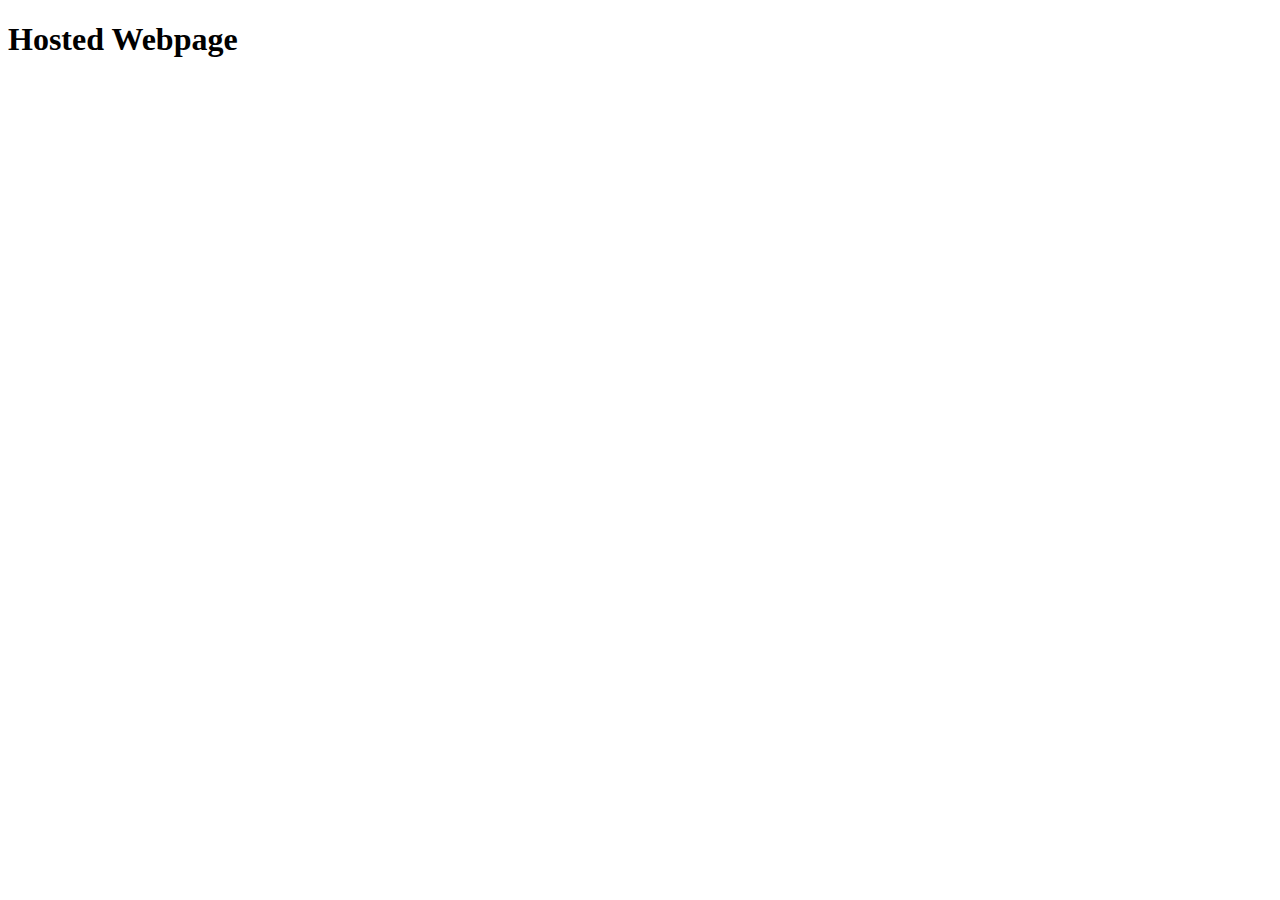
<file: index.html>
<!DOCTYPE html>
<html lang="en">
<head>
    <meta charset="UTF-8">
    <meta name="viewport" content="width=<device-width>, initial-scale=1.0">
    <meta http-equiv="X-UA-Compatible" content="ie=edge">
    <title>Document</title>
</head>
<body>
    <h1>Hosted Webpage</h1>
</body>
</html>
</file>
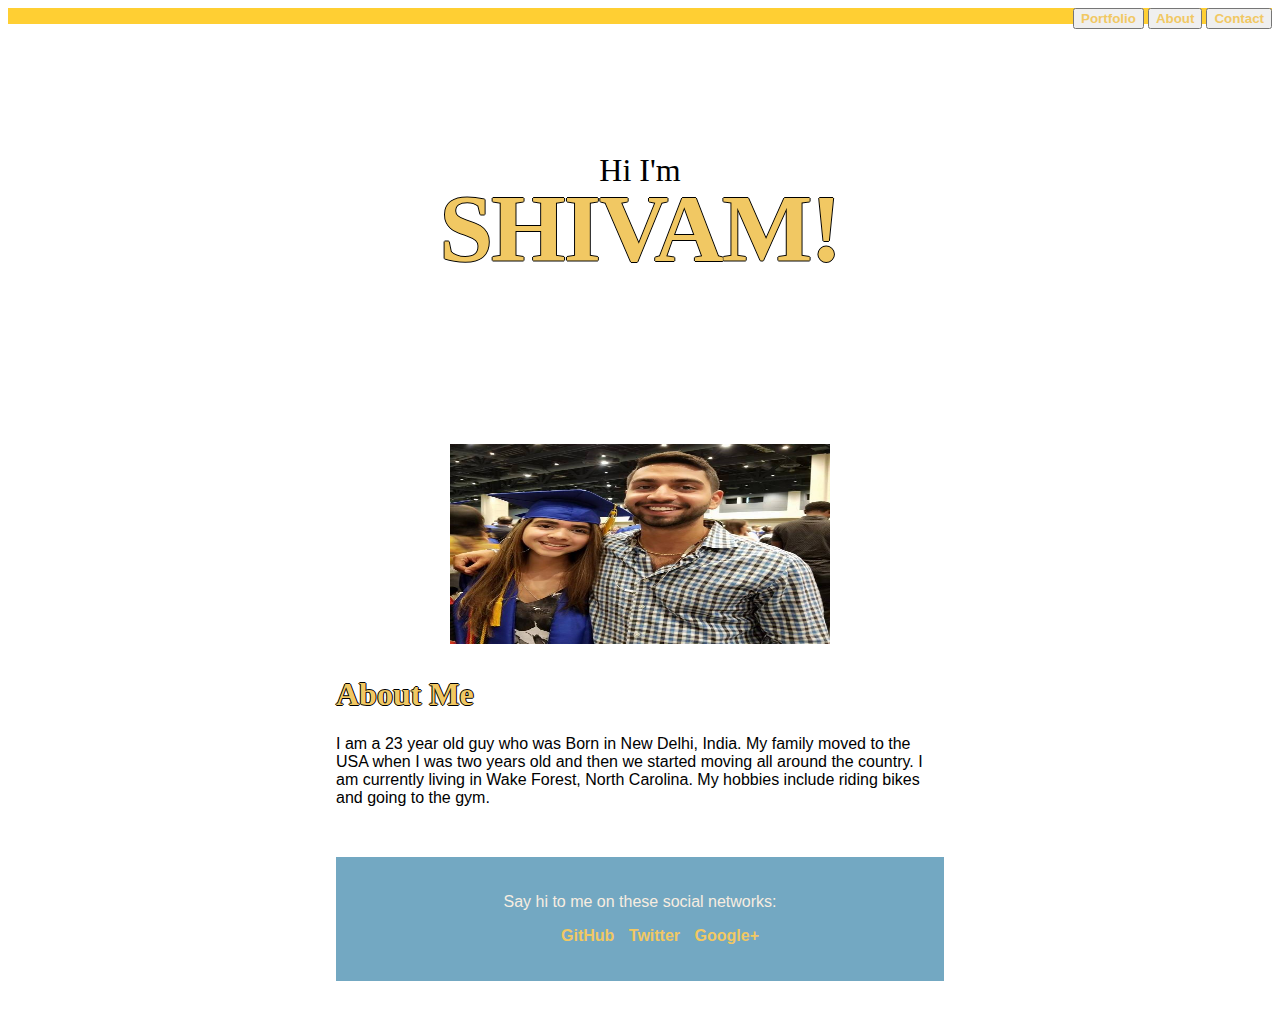
<file: Basic-Portfolio/index.html>
<!DOCTYPE html>
<html lang="en">
<head>
    <meta charset="UTF-8">
    <meta name="viewport" content="width=device-width, initial-scale=1.0">
    <meta http-equiv="X-UA-Compatible" content="ie=edge">
    <link rel="stylesheet" type="text/css" href="assets/css/style.css">
  

    <nav>
       <button> <a href="./portfolio.html">Portfolio</a> </button>
       
       <button> <a href="./index.html">About</a> </button>
    
       <button> <a href="./contact.html">Contact</a> </button>
     </nav>

</head>
<header class='masthead'>
    <p class='masthead-intro'>Hi I'm</p>
    <h1 class='masthead-heading'>Shivam!</h1>
  </header>

<body>
 
    <img src="assets/images/Shivam Profile Pic.jpg" alt="Sister and I" width="200" height="200" class="center">




    <div class="introduction-section">
        <h1>About Me</h1>
        <p>I am a 23 year old guy who was Born in New Delhi, India. My family moved to the USA when I was two years old and then we started moving all around the country.
            I am currently living in Wake Forest, North Carolina. My hobbies include riding bikes and going to the gym.  </p>
</body>

<footer class="content-footer">
    <p>Say hi to me on these social networks:</p>
    <ul class="social">
        <li><a class="css-is-deranged" href="_INSERT_GITHUB_URL_HERE_">GitHub</a></li>
        <li><a class="css-is-deranged" href="_INSERT_TWITTER_URL_HERE_">Twitter</a></li>
        <li><a class="css-is-deranged" href="_INSERT_GOOGLE+_URL_HERE_">Google+</a></li>
    </ul>
  
</footer>


</html>
</file>
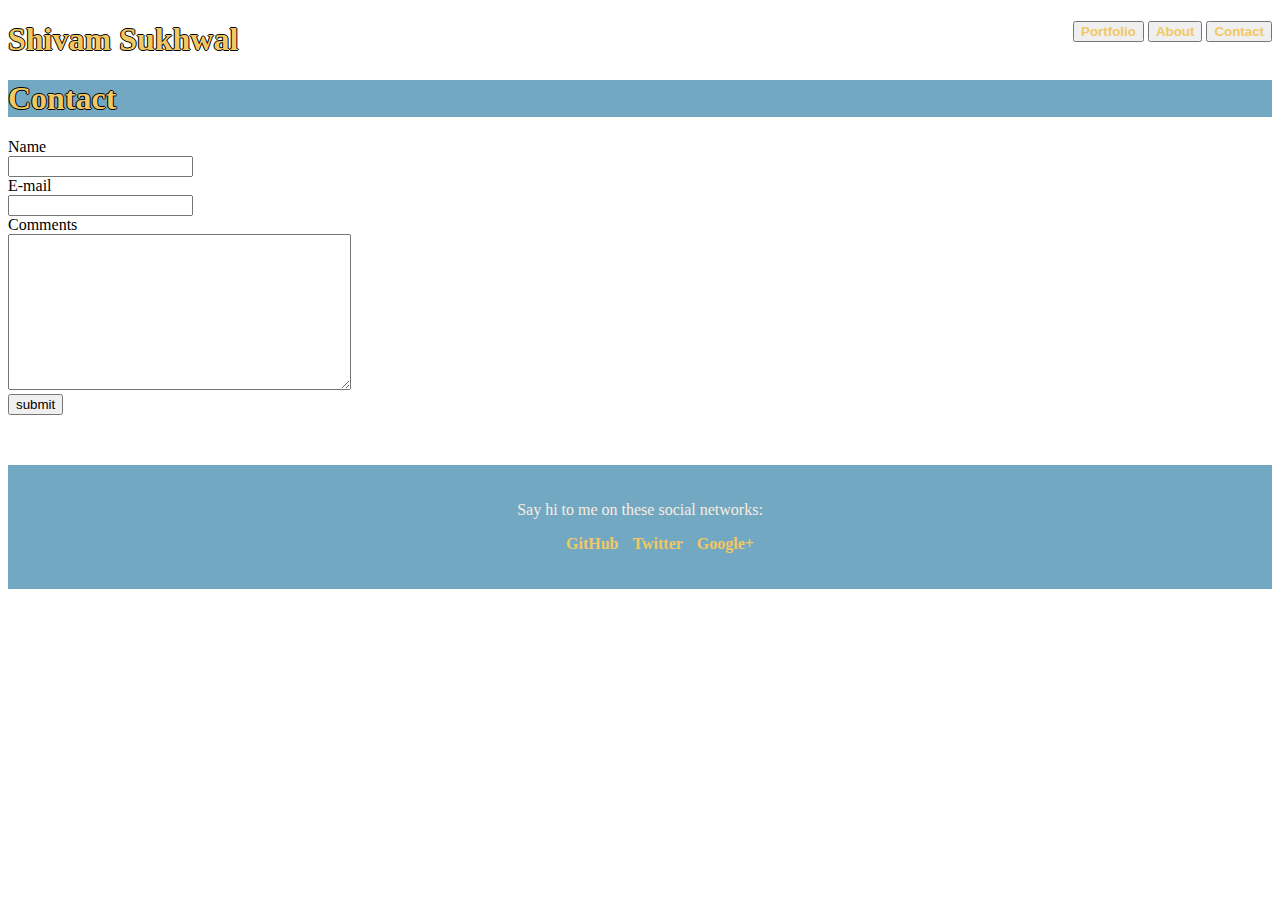
<file: Basic-Portfolio/contact.html>
<!DOCTYPE html>
<html lang="en">
<head>
    <meta charset="UTF-8">
    <meta name="viewport" content="width=device-width, initial-scale=1.0">
    <meta http-equiv="X-UA-Compatible" content="ie=edge">
    <link rel="stylesheet" type="text/css" href="assets/css/style.css">
    <title>Comments</title>

    <nav>
        <button> <a href="./portfolio.html">Portfolio</a> </button>
        
        <button> <a href="./index.html">About</a> </button>
         
        <button> <a href="./contact.html">Contact</a> </button> 
</nav>

</head>
<body>
    <h1>Shivam Sukhwal</h1>

    <h1 class="headin">Contact</h1>
        <label for="name">Name</label>
				<br>
        <input type="text" name="name" id="name">
                <br>
        <label for="name">E-mail</label>
				<br>
        <input type="text" name="E-mail" id="E-mail">
                <br>
                <section class="extra-info">
                        <label for="extra">Comments</label>
                        <br>
                                  <textarea id ="extra" name="extra" rows="10" cols="40">
                        </textarea>
                        <br>
                                <input type="submit" value="submit">


        <footer class="content-footer">
                <p>Say hi to me on these social networks:</p>
                         <ul class="social">
                                 <li><a class="css-is-deranged" href="_INSERT_GITHUB_URL_HERE_">GitHub</a></li>
                                 <li><a class="css-is-deranged" href="_INSERT_TWITTER_URL_HERE_">Twitter</a></li>
                                 <li><a class="css-is-deranged" href="_INSERT_GOOGLE+_URL_HERE_">Google+</a></li>
                         </ul>
                                      
        </footer>
</html>
</file>
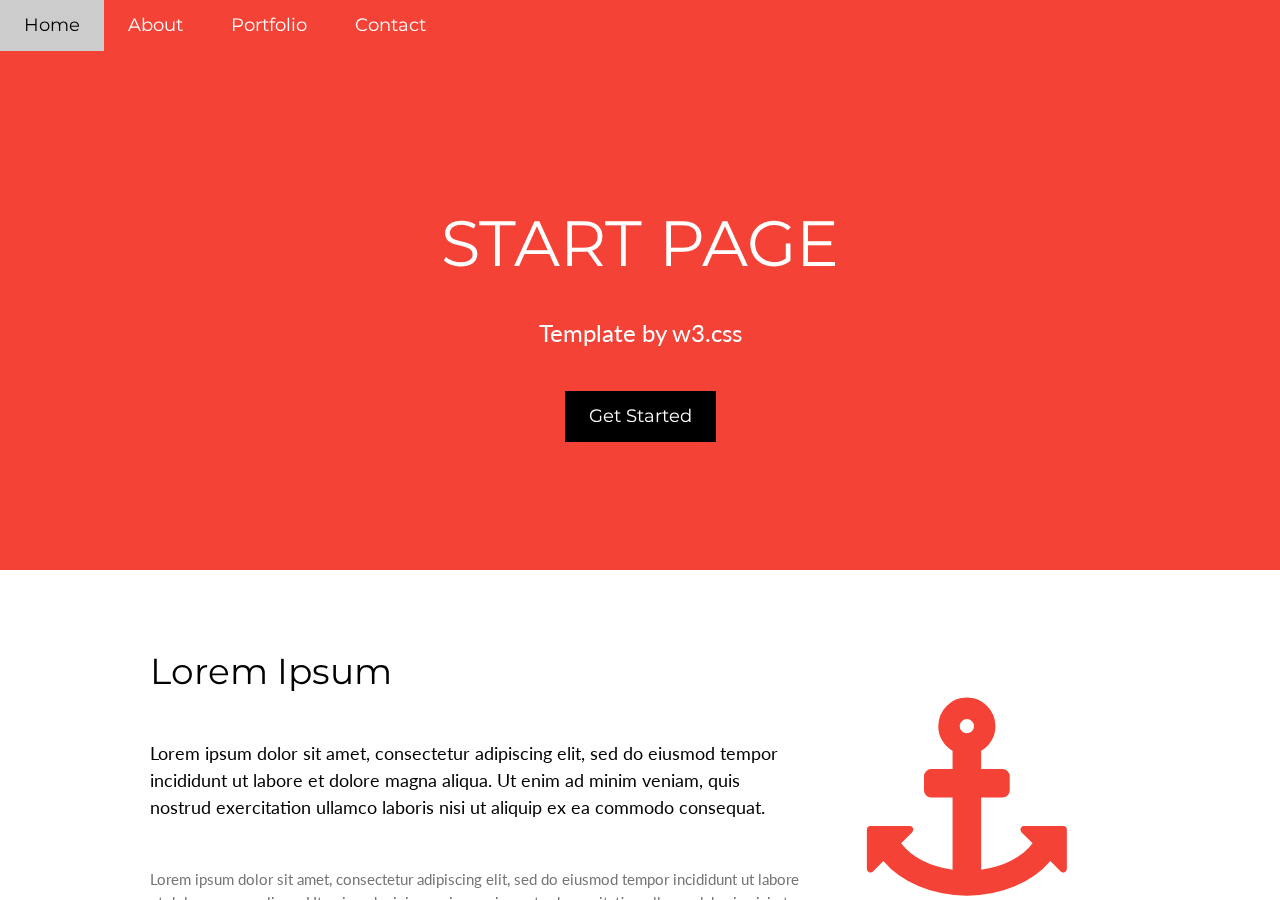
<file: Basic-Portfolio/csstest.html>
<!DOCTYPE html>
<html lang="en">
<title>W3.CSS Template</title>
<meta charset="UTF-8">
<meta name="viewport" content="width=device-width, initial-scale=1">
<link rel="stylesheet" href="https://www.w3schools.com/w3css/4/w3.css">
<link rel="stylesheet" href="https://fonts.googleapis.com/css?family=Lato">
<link rel="stylesheet" href="https://fonts.googleapis.com/css?family=Montserrat">
<link rel="stylesheet" href="https://cdnjs.cloudflare.com/ajax/libs/font-awesome/4.7.0/css/font-awesome.min.css">
<style>
body,h1,h2,h3,h4,h5,h6 {font-family: "Lato", sans-serif}
.w3-bar,h1,button {font-family: "Montserrat", sans-serif}
.fa-anchor,.fa-coffee {font-size:200px}
</style>
<body>

<!-- Navbar -->
<div class="w3-top">
  <div class="w3-bar w3-red w3-card w3-left-align w3-large">
    <a class="w3-bar-item w3-button w3-hide-medium w3-hide-large w3-right w3-padding-large w3-hover-white w3-large w3-red" href="javascript:void(0);" onclick="myFunction()" title="Toggle Navigation Menu"><i class="fa fa-bars"></i></a>
    <a href="#" class="w3-bar-item w3-button w3-padding-large w3-white">Home</a>
    <a href="index.html" class="w3-bar-item w3-button w3-hide-small w3-padding-large w3-hover-white">About</a>
    <a href="portfolio.html" class="w3-bar-item w3-button w3-hide-small w3-padding-large w3-hover-white">Portfolio</a>
    <a href="contact.html" class="w3-bar-item w3-button w3-hide-small w3-padding-large w3-hover-white">Contact</a>
  </div>

 

<!-- Header -->
<header class="w3-container w3-red w3-center" style="padding:128px 16px">
  <h1 class="w3-margin w3-jumbo">START PAGE</h1>
  <p class="w3-xlarge">Template by w3.css</p>
  <button class="w3-button w3-black w3-padding-large w3-large w3-margin-top">Get Started</button>
</header>

<!-- First Grid -->
<div class="w3-row-padding w3-padding-64 w3-container">
  <div class="w3-content">
    <div class="w3-twothird">
      <h1>Lorem Ipsum</h1>
      <h5 class="w3-padding-32">Lorem ipsum dolor sit amet, consectetur adipiscing elit, sed do eiusmod tempor incididunt ut labore et dolore magna aliqua. Ut enim ad minim veniam, quis nostrud exercitation ullamco laboris nisi ut aliquip ex ea commodo consequat.</h5>

      <p class="w3-text-grey">Lorem ipsum dolor sit amet, consectetur adipiscing elit, sed do eiusmod tempor incididunt ut labore et dolore magna aliqua. Ut enim ad minim veniam, quis nostrud exercitation ullamco laboris nisi ut aliquip ex ea commodo consequat. Excepteur sint
        occaecat cupidatat non proident, sunt in culpa qui officia deserunt mollit anim id est laborum consectetur adipiscing elit, sed do eiusmod tempor incididunt ut labore et dolore magna aliqua. Ut enim ad minim veniam, quis nostrud exercitation ullamco
        laboris nisi ut aliquip ex ea commodo consequat.</p>
    </div>

    <div class="w3-third w3-center">
      <i class="fa fa-anchor w3-padding-64 w3-text-red"></i>
    </div>
  </div>
</div>

<!-- Second Grid -->
<div class="w3-row-padding w3-light-grey w3-padding-64 w3-container">
  <div class="w3-content">
    <div class="w3-third w3-center">
      <i class="fa fa-coffee w3-padding-64 w3-text-red w3-margin-right"></i>
    </div>

    <div class="w3-twothird">
      <h1>Lorem Ipsum</h1>
      <h5 class="w3-padding-32">Lorem ipsum dolor sit amet, consectetur adipiscing elit, sed do eiusmod tempor incididunt ut labore et dolore magna aliqua. Ut enim ad minim veniam, quis nostrud exercitation ullamco laboris nisi ut aliquip ex ea commodo consequat.</h5>

      <p class="w3-text-grey">Lorem ipsum dolor sit amet, consectetur adipiscing elit, sed do eiusmod tempor incididunt ut labore et dolore magna aliqua. Ut enim ad minim veniam, quis nostrud exercitation ullamco laboris nisi ut aliquip ex ea commodo consequat. Excepteur sint
        occaecat cupidatat non proident, sunt in culpa qui officia deserunt mollit anim id est laborum consectetur adipiscing elit, sed do eiusmod tempor incididunt ut labore et dolore magna aliqua. Ut enim ad minim veniam, quis nostrud exercitation ullamco
        laboris nisi ut aliquip ex ea commodo consequat.</p>
    </div>
  </div>
</div>

<div class="w3-container w3-black w3-center w3-opacity w3-padding-64">
    <h1 class="w3-margin w3-xlarge">Quote of the day: live life</h1>
</div>

<!-- Footer -->
<footer class="w3-container w3-padding-64 w3-center w3-opacity">  
  <div class="w3-xlarge w3-padding-32">
    <i class="fa fa-facebook-official w3-hover-opacity"></i>
    <i class="fa fa-instagram w3-hover-opacity"></i>
    <i class="fa fa-snapchat w3-hover-opacity"></i>
    <i class="fa fa-pinterest-p w3-hover-opacity"></i>
    <i class="fa fa-twitter w3-hover-opacity"></i>
    <i class="fa fa-linkedin w3-hover-opacity"></i>
 </div>
 <p>Powered by <a href="https://www.w3schools.com/w3css/default.asp" target="_blank">w3.css</a></p>
</footer>

<script>
// Used to toggle the menu on small screens when clicking on the menu button
function myFunction() {
  var x = document.getElementById("navDemo");
  if (x.className.indexOf("w3-show") == -1) {
    x.className += " w3-show";
  } else { 
    x.className = x.className.replace(" w3-show", "");
  }
}
</script>

</body>
</html>
</file>
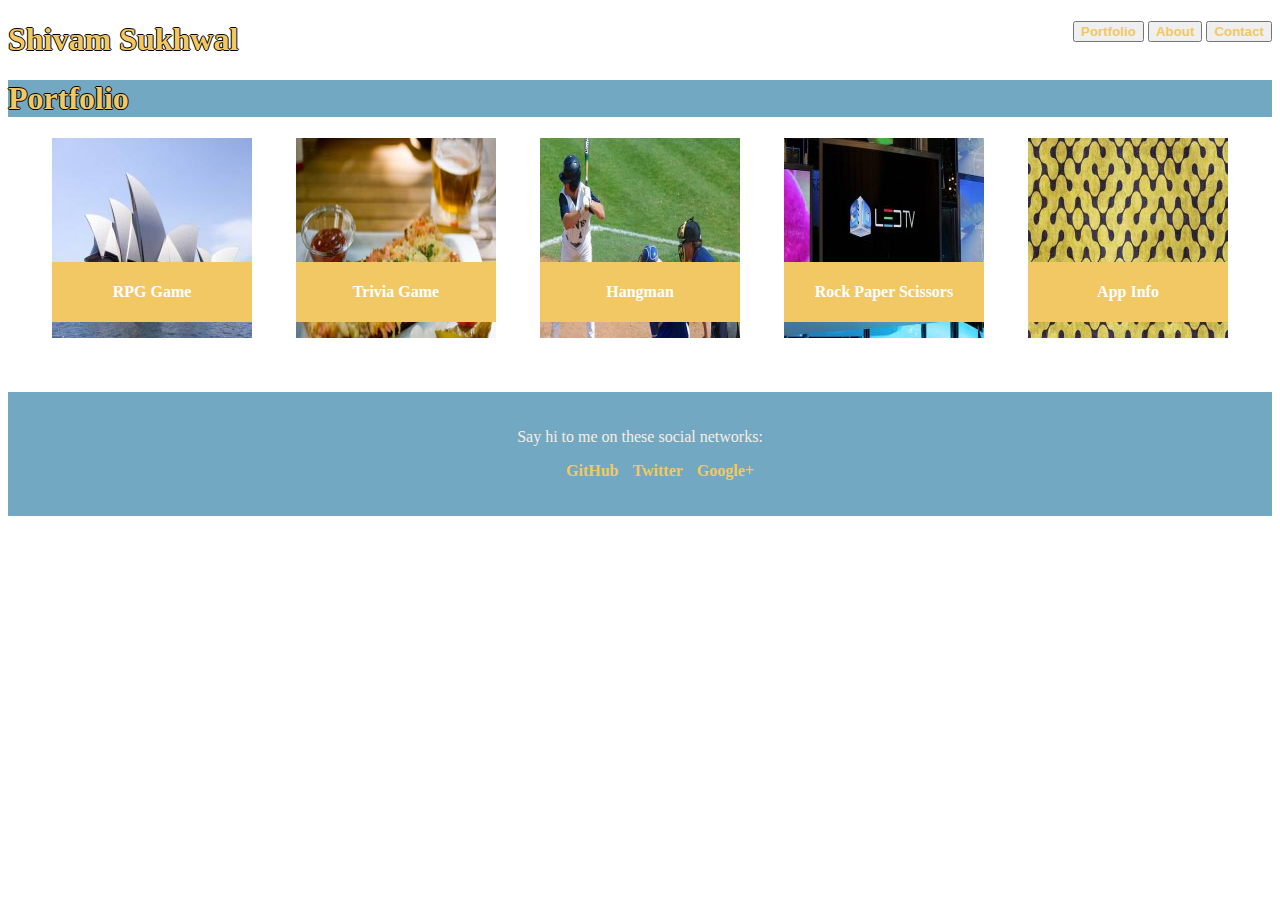
<file: Basic-Portfolio/portfolio.html>
<!DOCTYPE html>
<html lang="en">
<head>
    <meta charset="UTF-8">
    <meta name="viewport" content="width=device-width, initial-scale=1.0">
    <meta http-equiv="X-UA-Compatible" content="ie=edge">
    <title>Portfolio</title>
    <link rel="stylesheet" type="text/css" href="assets/css/style.css">

    <!-- <link rel="stylesheet" href="https://stackpath.bootstrapcdn.com/bootstrap/4.3.1/css/bootstrap.min.css" integrity="sha384-ggOyR0iXCbMQv3Xipma34MD+dH/1fQ784/j6cY/iJTQUOhcWr7x9JvoRxT2MZw1T" crossorigin="anonymous"> -->
</head>

<body>
    <nav>
       <button> <a href="./portfolio.html">Portfolio</a> </button>
       
       <button> <a href="./index.html">About</a> </button>
        
       <button> <a href="./contact.html">Contact</a> </button>
    </nav>
</body>
<h1> Shivam Sukhwal</h1>

<h1 class="headin">Portfolio</h1>
<div class="wrapper">
<div class="container">
        <img src="assets/images/download.jpg" alt="Opera House" width="200" height="200">
        <div class="text-block"> 
          <h4>RPG Game</h4>
        </div>
</div>

<div class="container2">
        <img src="assets/images/pic 2.jpg" alt="Cheesy Garlic Bread" width="200" height="200">
        <div class="text-block"> 
           <h4>Trivia Game</h4>
        </div>
</div>

<div class="container3">
        <img src="assets/images/pic 4.jpg" alt="Baseball" width="200" height="200">
        <div class="text-block"> 
          <h4>Hangman</h4>
        </div>
</div>

<div class="container4">
        <img src="assets/images/pic 5.jpg" alt="Led TV" width="200" height="200">
        <div class="text-block"> 
          <h4>Rock Paper Scissors</h4>
        </div>
</div>

<div class="container5">
        <img src="assets/images/pic 6.jpg" alt="Black and Yellow" width="200" height="200">
        <div class="text-block"> 
          <h4>App Info</h4>
        </div>
</div>

</div>
</body>
<footer class="content-footer">
        <p>Say hi to me on these social networks:</p>
        <ul class="social">
            <li><a class="css-is-deranged" href="_INSERT_GITHUB_URL_HERE_">GitHub</a></li>
            <li><a class="css-is-deranged" href="_INSERT_TWITTER_URL_HERE_">Twitter</a></li>
            <li><a class="css-is-deranged" href="_INSERT_GOOGLE+_URL_HERE_">Google+</a></li>
        </ul>
      
    </footer>

</html>
</file>
<file: Basic-Portfolio/assets/css/style.css>
.container {
    position: relative;
  }

.container2 {
    position: relative;
}

.container3 {
    position: relative;
}

.container4 {
    position: relative;
}

.container5 {
    position: relative;
}
  .text-block {
    position: absolute;
    bottom: 20px;
    left: 0px;
    background-color: #F1C863;
    color: white;
    width: 100%;

  }

  .wrapper {
    display: flex;
    flex-wrap: wrap;
    justify-content: space-evenly;
  }

  h4 {
    text-align: center;
    font-family: 'Georgia', Times, "Times New Roman", serif;
  }

  nav {
    float: right;
    color: black;
  }

.masthead {
  padding: 6em 0;
  background-image: url('https://i.imgur.com/yGmrlyg.jpg');
  background-size: cover;
  background-repeat: no-repeat;
  border-top: solid 1em #FFCF33;
}

.masthead-intro {
  margin-bottom: 0.1em;
  font-family: 'Georgia', Times, "Times New Roman", serif;
  font-size: 2em;
}

.masthead-heading {
  color: #F1C863;
  margin-top: -0.2em;
  font-family:  'Georgia', Times, "Times New Roman", serif;
  font-weight: bold;
  font-size: 6em;
  letter-spacing: -0.02em;
  text-transform: uppercase;
}

.content-footer,
.masthead-heading,
.masthead-intro {
  text-align: center;
}

.content-footer {
  margin: 50px 0;
  padding: 20px 0;
  text-align: center;
  background-color: #73A8C2;
  text-decoration: none;
}
.social > li {
  display: inline-block;
  margin: 0 5px;
}
.content-footer > p {
  color: #F7EDE1;
}
a {
    font-weight: bold;
    text-decoration: none;
    color: #F1C863;
}
  
@media only screen and (max-width: 500px) {
    .masthead {
        padding: 3em 0;
    }
    .masthead-heading {
        font-size: 3em;
    }
    .content-footer {
        padding: 2em 2.5em;
  }
}

.introduction-section {
  max-width: 38em;
  margin-left: auto;
  margin-right: auto;
  margin-top: 2em;
  font-family: Arial, Helvetica, sans-serif
}

h1 {
  color: #F1C863;
  text-shadow: -1px 0 black, 0 1px black, 1px 0 black, 0 -1px black;
  font-family:'Georgia', Times, "Times New Roman", serif;;
}

.center {
  display: block;
  margin-left: auto;
  margin-right: auto;
  width: 30%;
}

.headin {
  background-color: #73A8C2
}
</file>
